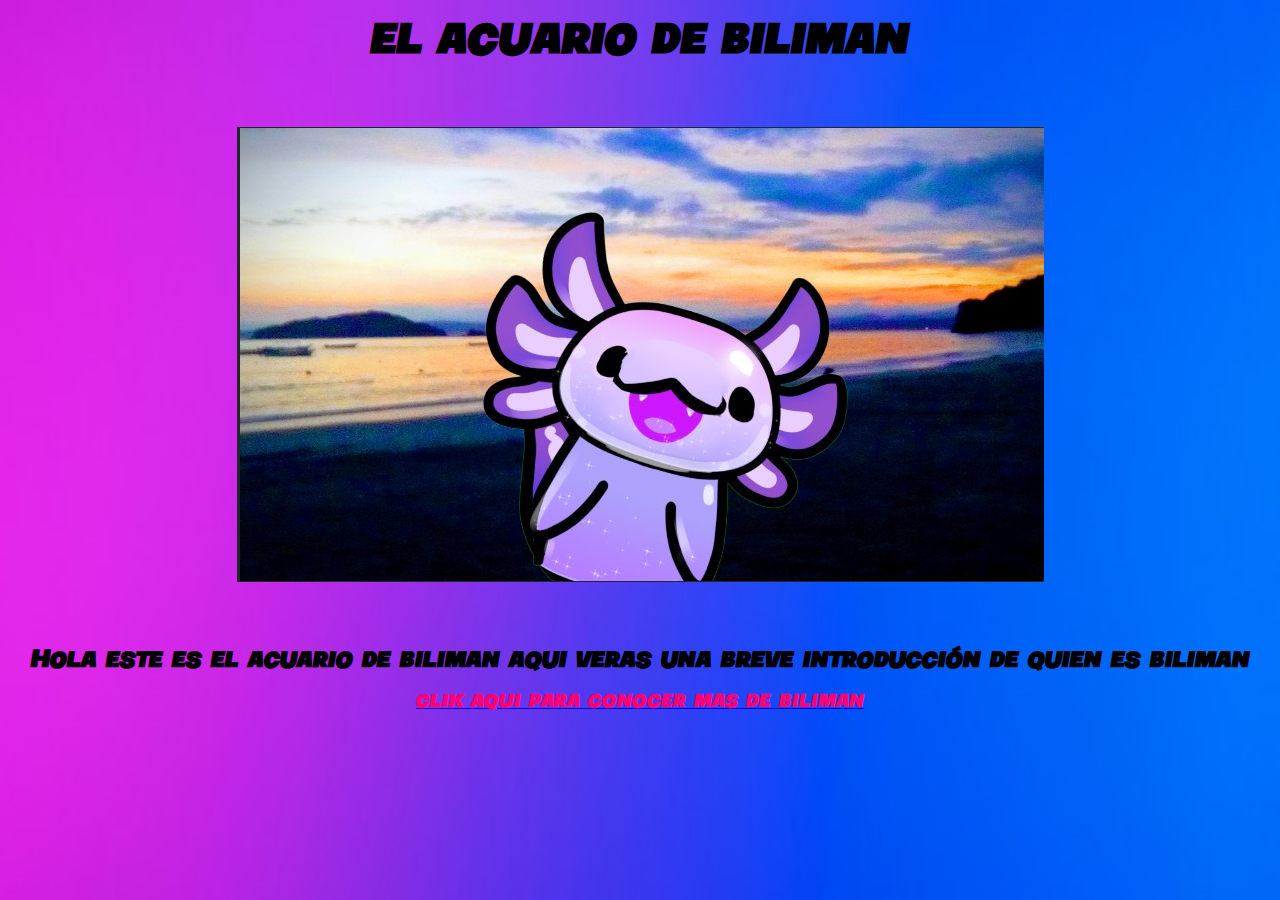
<file: index.html>
<!DOCTYPE html>
<html>
<head>
	<meta charset="utf-8">
	<meta name="viewport" content="width=device-width, initial-scale=1">
	<title>¿BILIMAN?</title>
	<link rel="stylesheet" type="text/css" href="css/estyle.css">
</head>
<body><center>

<h1 align="center">EL ACUARIO DE BILIMAN</h1><br><br>
<center><img src="IMG/axobili.jpeg"></center> <br><br>
<h3>Hola este es el acuario de biliman aqui veras una breve introducción de quien es biliman</h3>
<a href="pagina2.html"><font color="#FE0074 ">clik aqui para conocer mas de biliman</font></a>


 </center></body>
</html>
</file>
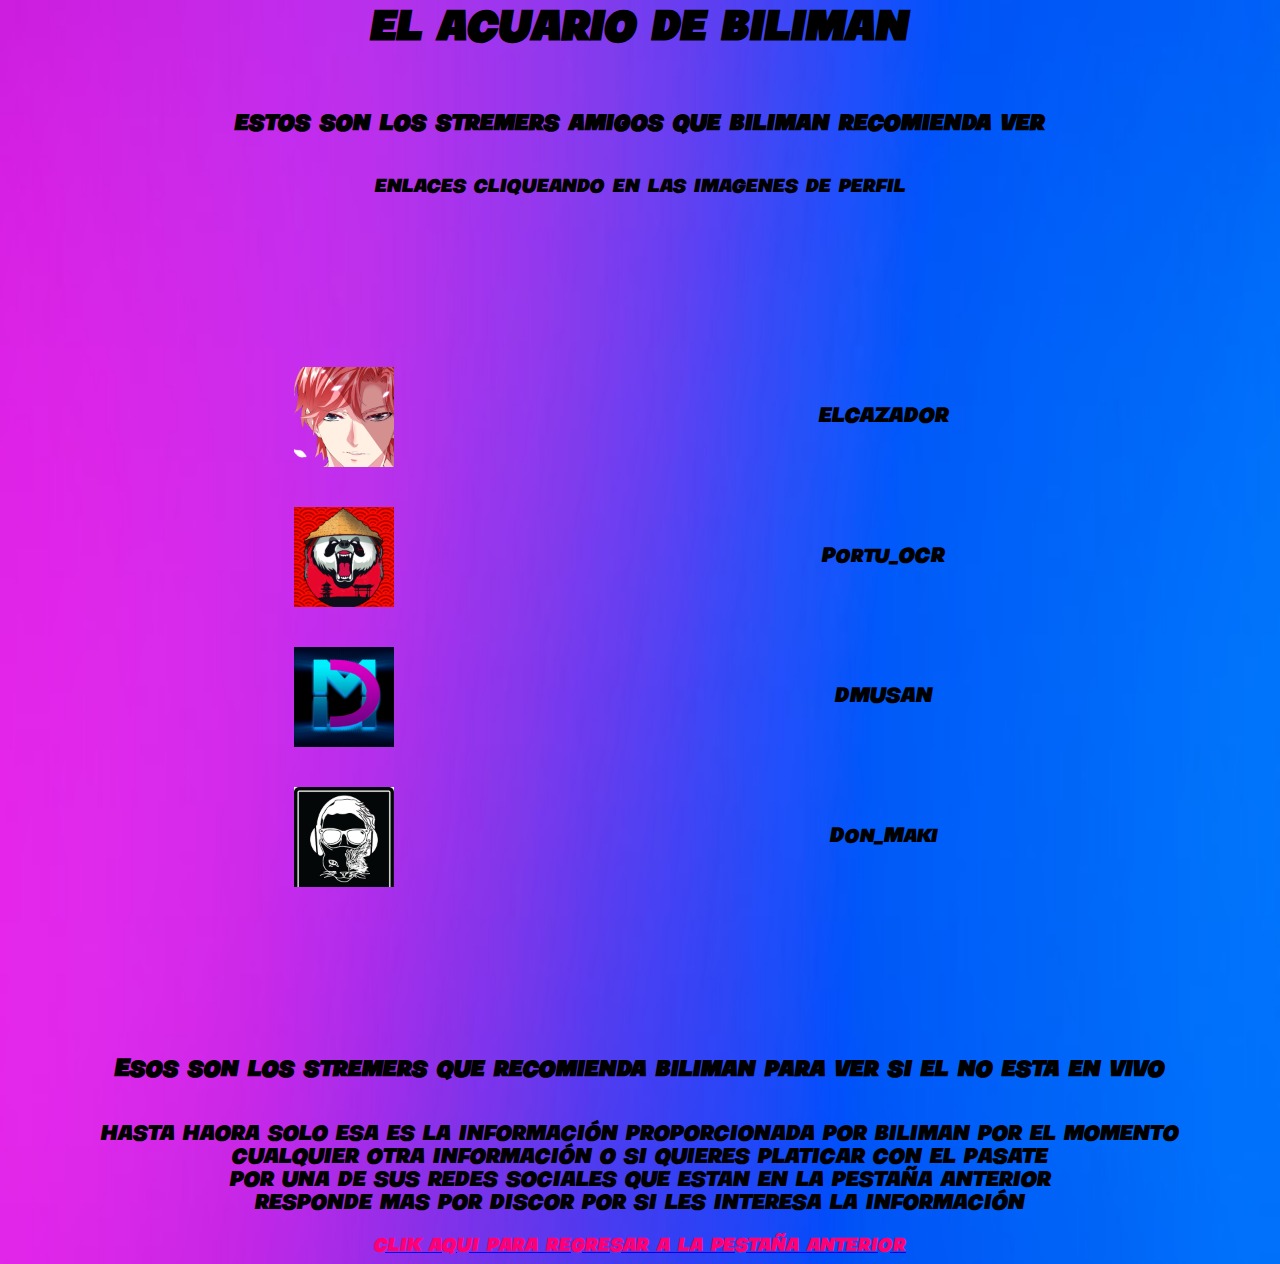
<file: pagina3.html>
<head>
	<link rel="stylesheet" type="text/css" href="css/estyle.css">
	<title>STREMERS RECOMENDADOS</title>
</head>
<body><center>
	
	<h1>EL ACUARIO DE BILIMAN</h1><br>
	<h3>estos son los stremers amigos que biliman recomienda ver</h3><br>
	<font size="3">enlaces cliqueando en las imagenes de perfil</font>

	 <div id="main-container"> <table>
		
		<tr>
			<td><a href="https://www.twitch.tv/elcazador5911"><img src="IMG/3001.png" width="100" height="100"></a></td>
			<td>ELCAZADOR</td>
		<tr>
			<td><a href="https://www.twitch.tv/portu_ocr"><img src="IMG/3002.png" width="100" height="100"></a></td>
			<td>Portu_OCR</td>
		</tr>
		<tr>
			<td><a href="https://www.twitch.tv/dmus4n"><img src="IMG/3003.png" width="100" height="100"></a></td>
			<td>DMUSAN</td>
		</tr>
		<tr><td><a href="https://www.twitch.tv/don_maki"><img src="IMG/3004.png" width="100" height="100"></a></td>
			<td>Don_Maki</td>
		</tr>
	</table>  </div>

	<h3>Esos son los stremers que recomienda biliman para ver si el no esta en vivo</h3><br>
	<font size="4">hasta haora solo esa es la información proporcionada por biliman por el momento<br>cualquier otra información o si quieres platicar con el pasate<br>por una de sus redes sociales que estan en la pestaña anterior<br> responde mas por discor por si les interesa la información</font><br><br>
	<a href="pagina2.html"><font color="#FE0074 ">clik aqui para regresar a la pestaña anterior</font></a>


</center></body>
<!-- Hecho por parga aguayo erik emiliano de 4 de programación -->
</file>
<file: css/estyle.css>
@font-face{
	font-family:'fuen';
	src: url(../fuentes/Dan.otf);
	font-style: normal;
	font-weight: 100;
}

body{
	background-image: url(../IMG/fondo.jpg);
	background-repeat: no-repeat;
	background-size:100% 200%;
	
	

font-family:fuen;
}

#main-container{
	margin: 150px auto;
	width: 1080px;
}
table{
	
	text-align: center;
	width: 100%;
	border-collapse: collapse;
}
tr, td{
	
	padding: 20px;
}
</file>
